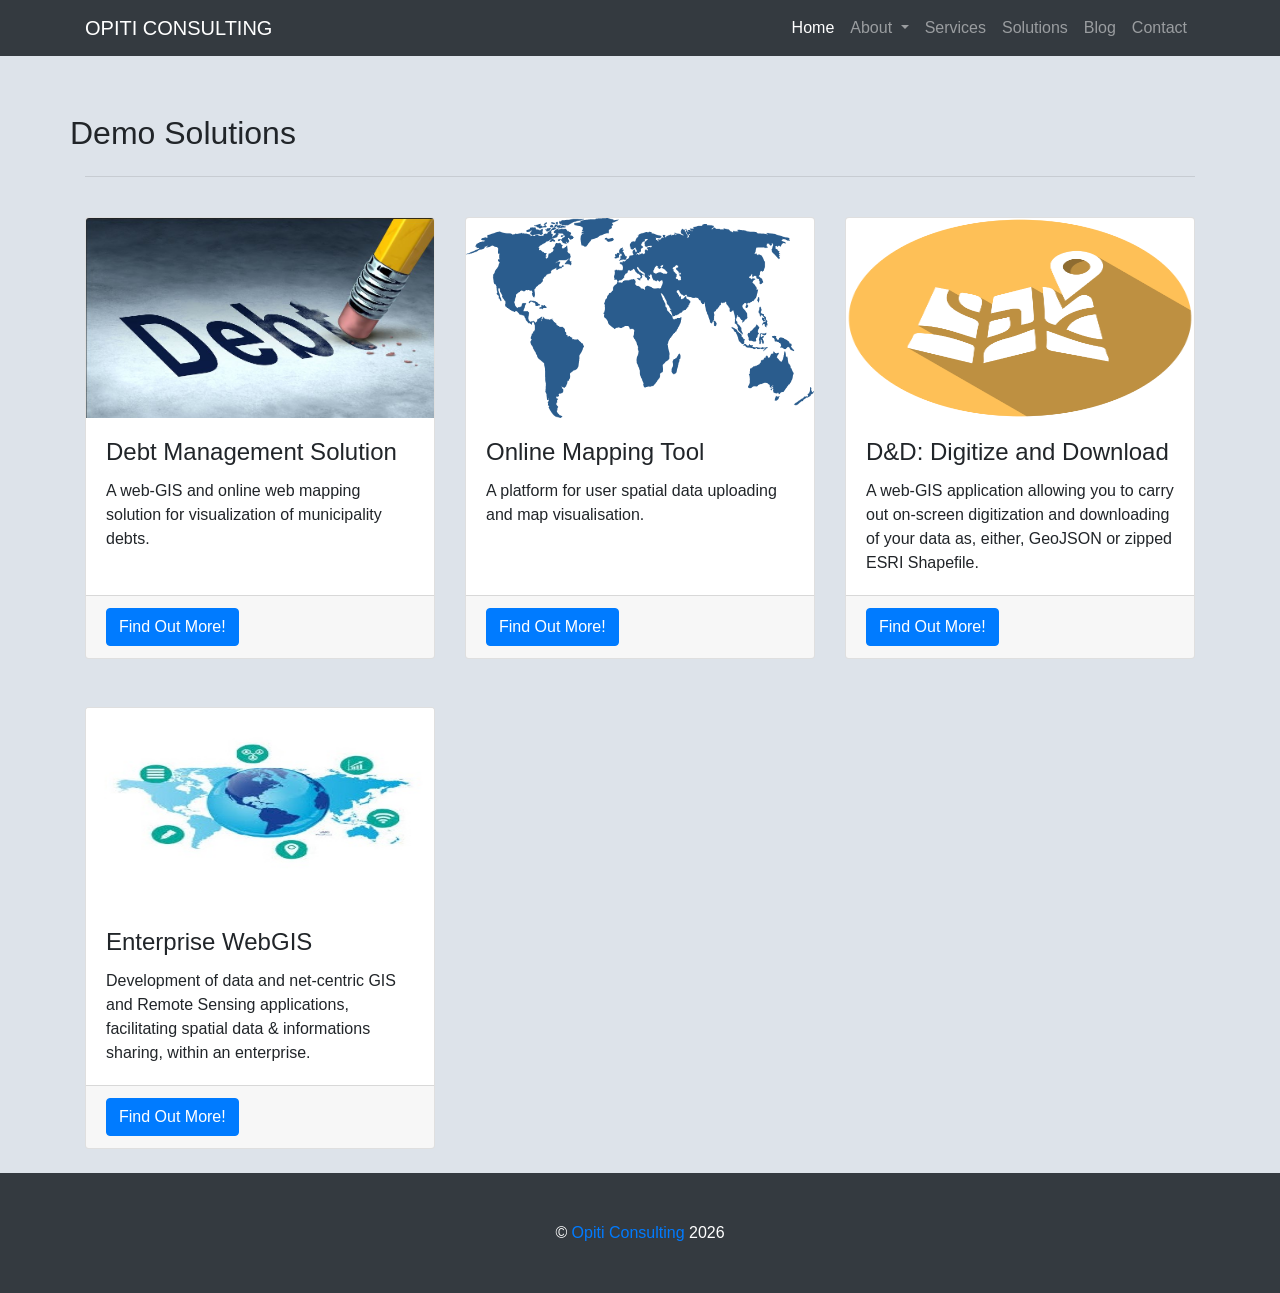
<file: index.html>
<!DOCTYPE html>
<html lang="eng">
<head>
	<meta charset="utf-8">
	<meta name="viewport" content="width=device-width, initial-scale=1, shrink-to-fit=no">
	<meta name="description" content="">
	<meta name="author" content="">
	<title>OPITI Consulting</title>

	<!-- bootstrap core CSS -->
	<link rel="stylesheet" type="text/css" href="lib/dist/bootstrap/css/bootstrap.min.css">
	<!-- Custom styles for this template -->
	<link rel="stylesheet" type="text/css" href="css/small-business.css">
  <!-- Custom styles for this template -->
  <!-- <link rel="stylesheet" type="text/css" href="css/icomoon.css"> -->
  <link rel="stylesheet" type="text/css" href="css/font-awesome.css">
  
  <link rel="stylesheet" href="lib/dist/jquery-ui-1.12.1/jquery-ui.min.css" />

  <!-- Place favicon.ico and apple-touch-icon.png in the root directory -->
  <link rel="shortcut icon" href="images/globe.ico">

</head>

<body>
	<!-- Navigation -->
	<nav class="navbar navbar-expand-lg navbar-dark bg-dark fixed-top">
		<div class="container">
        	<a class="navbar-brand" href="#">OPITI CONSULTING</a>
        	<button class="navbar-toggler" type="button" data-toggle="collapse" data-target="#navbarResponsive" aria-controls="navbarResponsive" aria-expanded="false" aria-label="Toggle navigation">
          		<span class="navbar-toggle-icon"></span>
        	</button>
        	<div class="collapse navbar-collapse" id="navbarResponsive">
          		<ul class="navbar-nav ml-auto">
            		<li class="nav-item active">
              			<a class="nav-link" href="index.html">Home
                			<span class="sr-only">(current)</span>
              			</a>
            		</li>
		            <li class="dropdown nav-item">
		              	<a class="dropdown-toggle nav-link" data-toggle="dropdown" href="">About <b class="caret"></b></a>
						<ul class="dropdown-menu bg-dark">
						  <li class="nav-item"><a class="nav-link" href="">About Us</a></li>
						  <li class="nav-item"><a class="nav-link" href="">Founder &amp; CEO</a></li>
						</ul>
		            </li>
                <li class="nav-item">
                    <a class="nav-link" href="">Services</a>
                </li>
                <li class="nav-item">
                    <a class="nav-link" href="">Solutions</a>
                </li>
                <li class="nav-item">
                    <a class="nav-link" href="">Blog</a>
                </li>
		            <li class="nav-item">
		              	<a class="nav-link" href="">Contact</a>
		            </li>
		        </ul>
        	</div>
      	</div>
    </nav>

    
	
	<!-- Page Content -->
  <div class="container" style="padding-top:60px;">
    <div class="row">
      <h2> Demo Solutions</h2>

    </div>
    <hr/>
    <div class="row">
    	<div class="col-md-4 col-sm-6 my-4">
    		<div class="card">
      		<img class="card-img-top" src="images/IFIS_debt.jpg" alt="" style="width:100%;height:200px;">
    			<div class="card-body">
    				<h4 class="card-title">Debt Management Solution</h4>
    				<p class="card-text">A web-GIS and online web mapping solution for visualization of municipality debts.</p>
    			</div>
    			<div class="card-footer">
      				<a href="debtorSystem/index.html" target="_blank" class="btn btn-primary">Find Out More!</a>
    			</div>
    		</div>
    	</div>

    	<div class="col-md-4 col-sm-6 my-4">
    		<div class="card">
      		<img class="card-img-top" src="images/global-map.png" alt="" style="width:100%;height:200px;">
    			<div class="card-body">
    				<h4 class="card-title">Online Mapping Tool</h4>
    				<p class="card-text">A platform for user spatial data uploading and map visualisation.</p>
    			</div>
    			<div class="card-footer">
    				<a href="mapGIS/index.html" target="_blank" class="btn btn-primary">Find Out More!</a>
    			</div>
    		</div>
    	</div>

      <div class="col-md-4 col-sm-6 my-4">
        <div class="card">
          <img class="card-img-top" src="images/icon-map_digitize.jpg" alt="" style="width:100%;height:200px;">
          <div class="card-body">
            <h4 class="card-title">D&amp;D: Digitize and Download</h4>
            <p class="card-text">A web-GIS application allowing you to carry out on-screen digitization and downloading of your data as, either, GeoJSON or zipped ESRI Shapefile.</p>
          </div>
          <div class="card-footer">
            <a href="DownloadDigitized/index.html" target="_blank" class="btn btn-primary">Find Out More!</a>
          </div>
        </div>
      </div>
    </div>
        	
  	<!-- /.row -->
    <div class="row">
      <div class="col-md-4 col-sm-6 my-4">
        <div class="card">
          <img class="card-img-top" src="images/webGIS.jpg" alt="" style="width:100%;height:200px;">
          <div class="card-body">
            <h4 class="card-title">Enterprise WebGIS</h4>
            <p class="card-text">Development of data and net-centric GIS and Remote Sensing applications, facilitating spatial data &amp; informations sharing, within an enterprise.</p>
          </div>
          <div class="card-footer">
            <a href="#" target="_blank" class="btn btn-primary">Find Out More!</a>
          </div>

        </div>
      </div>
    </div>
  </div>
  <!-- /.container -->   
       
  <!-- Footer -->
  <footer class="py-5 bg-dark">
  	<div class="container">
    	<p class="m-0 text-center text-white">&copy; <a href="https://www.opiticonsulting.com">Opiti Consulting</a> <script type="text/javascript">document.write(new Date().getFullYear());</script></p>
  	</div>
  	<!-- /.container -->
  </footer>

   
  <!-- Bootstrap core JavaScript -->
  <script src="lib/dist/jquery/jquery.min.js"></script>
  <script src="lib/dist/bootstrap/js/bootstrap.bundle.min.js"></script>
	<script type="text/javascript" src="lib/dist/jquery-ui-1.12.1/jquery-ui.min.js"></script>

  <!-- Global site tag (gtag.js) - Google Analytics -->
  <script async src="https://www.googletagmanager.com/gtag/js?id=UA-106069296-1"></script>
  <script>
      window.dataLayer = window.dataLayer || [];
      function gtag(){dataLayer.push(arguments);}
      gtag('js', new Date());
    
      gtag('config', 'UA-106069296-1');
  </script>
	
</body>
</html>
</file>
<file: css/small-business.css>
/*!
 * Start Bootstrap - Busines Frontpage (https://startbootstrap.com/template-overviews/business-frontpage)
 * Copyright 2013-2017 Start Bootstrap
 * Licensed under MIT (https://github.com/BlackrockDigital/startbootstrap-business-frontpage/blob/master/LICENSE)
 */

body {
  padding-top: 54px;
  background-color: #9fafc359 !important;
}

/* @media (min-width: 992px) { */
@media (width: 100%) {
  body {
    padding-top: 56px;
  }
}

.business-header {
  height: 50vh;
  min-height: 300px;
  background: url('../images/wordmap.jpg') center center no-repeat scroll;
  -webkit-background-size: cover;
  -moz-background-size: cover;
  background-size: cover;
  -o-background-size: cover;
}

.card {
  height: 100%;
}

ul.social-icons-w3_agile li {
    list-style-type: none;
    display: inline-block;
    padding: 1em;
    color: #000;
    font-size: 1em;
}
ul.social-icons-w3_agile li a.facebook:hover {
    color: #3b5998;
}
ul.social-icons-w3_agile li a.twitter:hover {
    color: #1dcaff;
}
ul.social-icons-w3_agile li a.googleplus:hover {
    color: #d34836;
}
</file>
